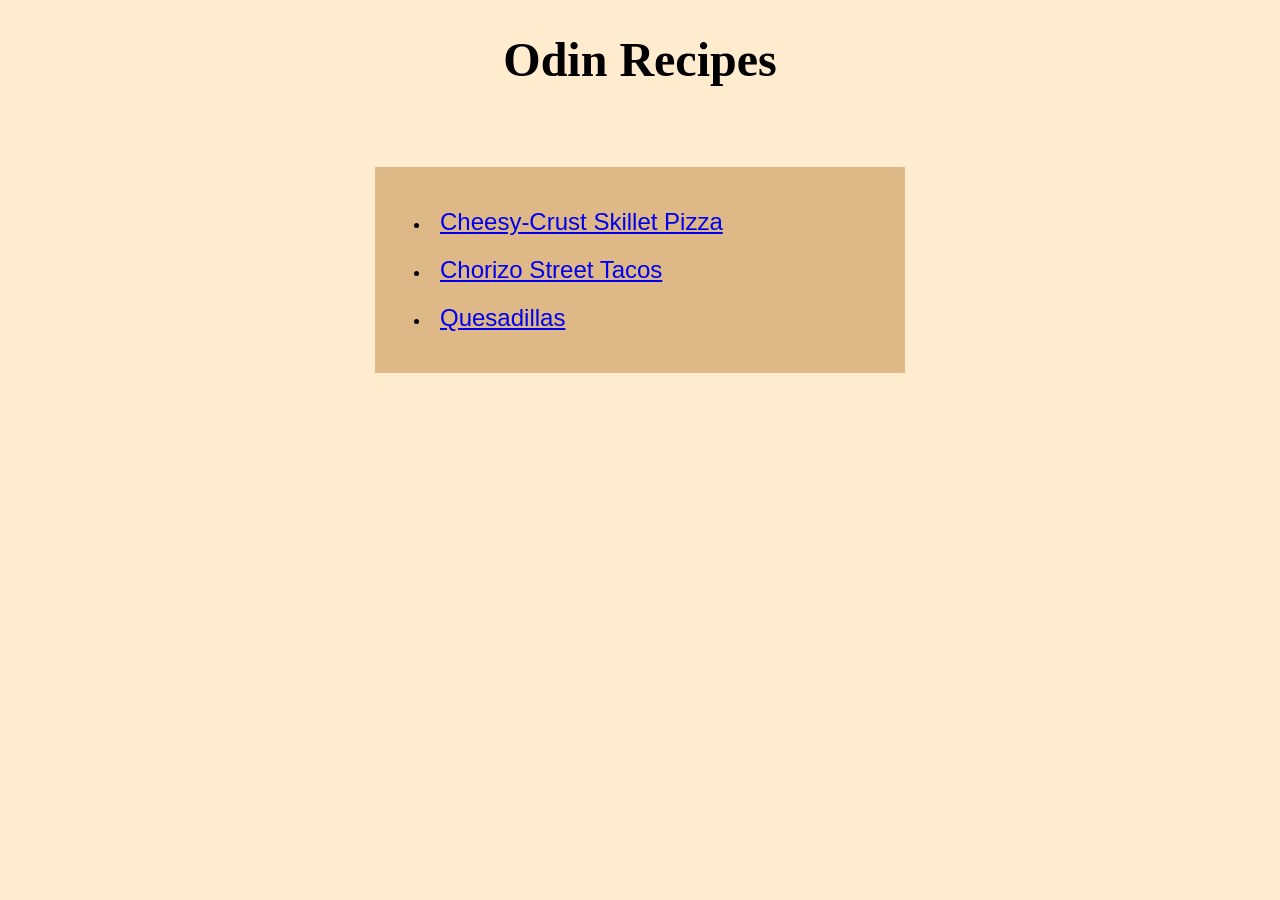
<file: index.html>
<!DOCTYPE html>
<html lang="en">
<head>
    <meta charset="UTF-8">
    <meta name="viewport" content="width=device-width, initial-scale=1.0">
    <title>Document</title>
    <link rel="stylesheet" href="style.css">
</head>
<body>
    <h1>Odin Recipes</h1>
    <div>
        <ul class="recipes">
            <li class="dish"><a href="recipes/pizza.html">Cheesy-Crust Skillet Pizza</a></li>
            <li class="dish"><a href="recipes/tacos.html">Chorizo Street Tacos</a></li>
            <li class="dish"><a href="recipes/quesadillas.html">Quesadillas</a></li>
        </ul>
    </div>
</body>
</html>
</file>
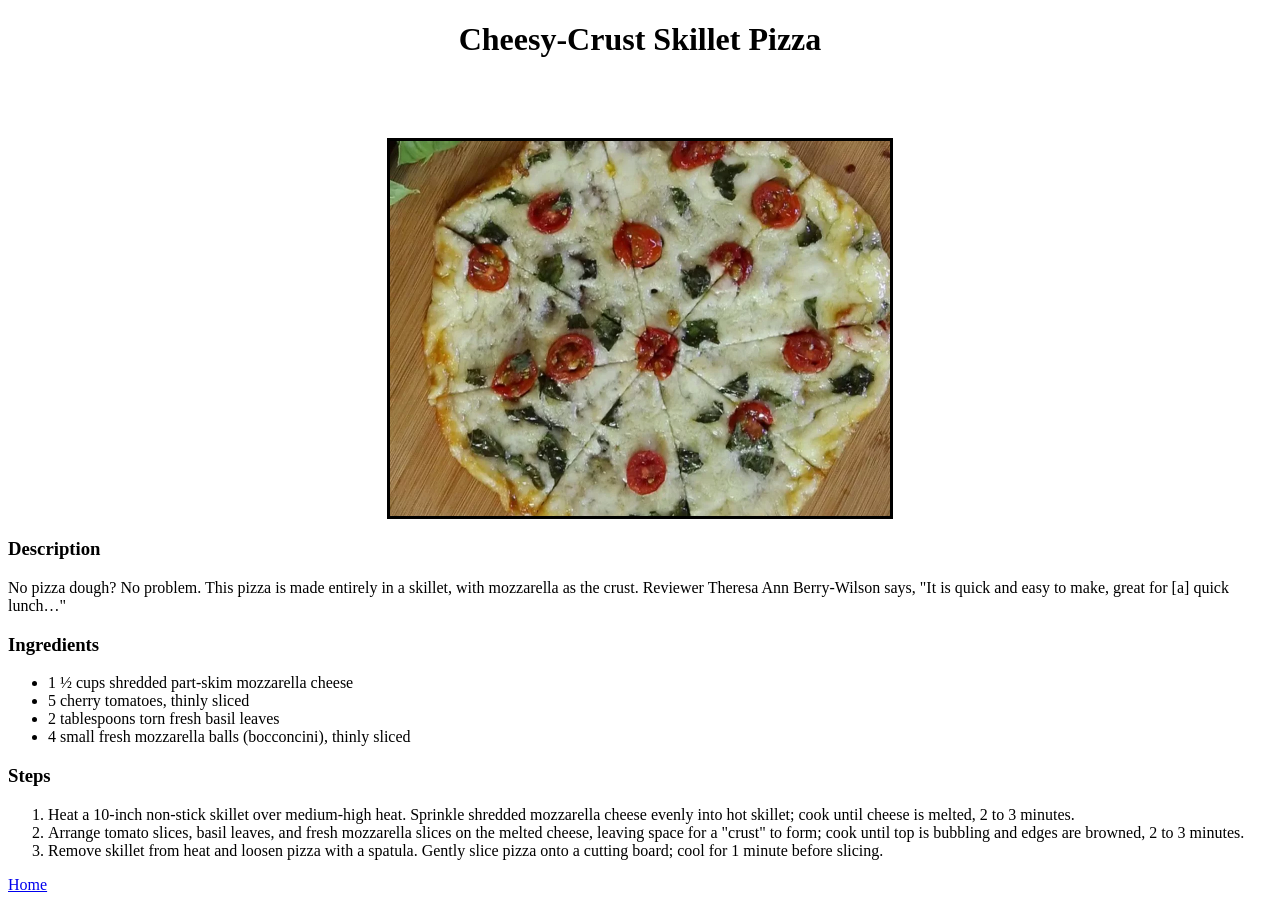
<file: recipes/pizza.html>
<!DOCTYPE html>
<html lang="en">
<head>
    <meta charset="UTF-8">
    <meta name="viewport" content="width=device-width, initial-scale=1.0">
    <title>Document</title>
    <link rel="stylesheet" href="style.css">
</head>
<body>
    <h1>Cheesy-Crust Skillet Pizza</h1>

    <img src="../images/pizza.webp" alt="Skillet-pizza" >

    <h3>Description</h3>

    <p>No pizza dough? No problem. This pizza is made entirely in a skillet, with mozzarella as the crust. Reviewer Theresa Ann Berry-Wilson says, "It is quick and easy to make, great for [a] quick lunch…"</p>

    <h3>Ingredients</h3>

    <ul>
        <li>1 ½ cups shredded part-skim mozzarella cheese</li>

        <li>5 cherry tomatoes, thinly sliced</li>

        <li>2 tablespoons torn fresh basil leaves</li>

        <li>4 small fresh mozzarella balls (bocconcini), thinly sliced</li>
    </ul>

    <h3>Steps</h3>

    <ol>
        <li>Heat a 10-inch non-stick skillet over medium-high heat. Sprinkle shredded mozzarella cheese evenly into hot skillet; cook until cheese is melted, 2 to 3 minutes.</li>

        <li>Arrange tomato slices, basil leaves, and fresh mozzarella slices on the melted cheese, leaving space for a "crust" to form; cook until top is bubbling and edges are browned, 2 to 3 minutes.</li>

        <li>Remove skillet from heat and loosen pizza with a spatula. Gently slice pizza onto a cutting board; cool for 1 minute before slicing.</li>
    </ol>

    <a href="../index.html">Home</a>
</body>
</html>
</file>
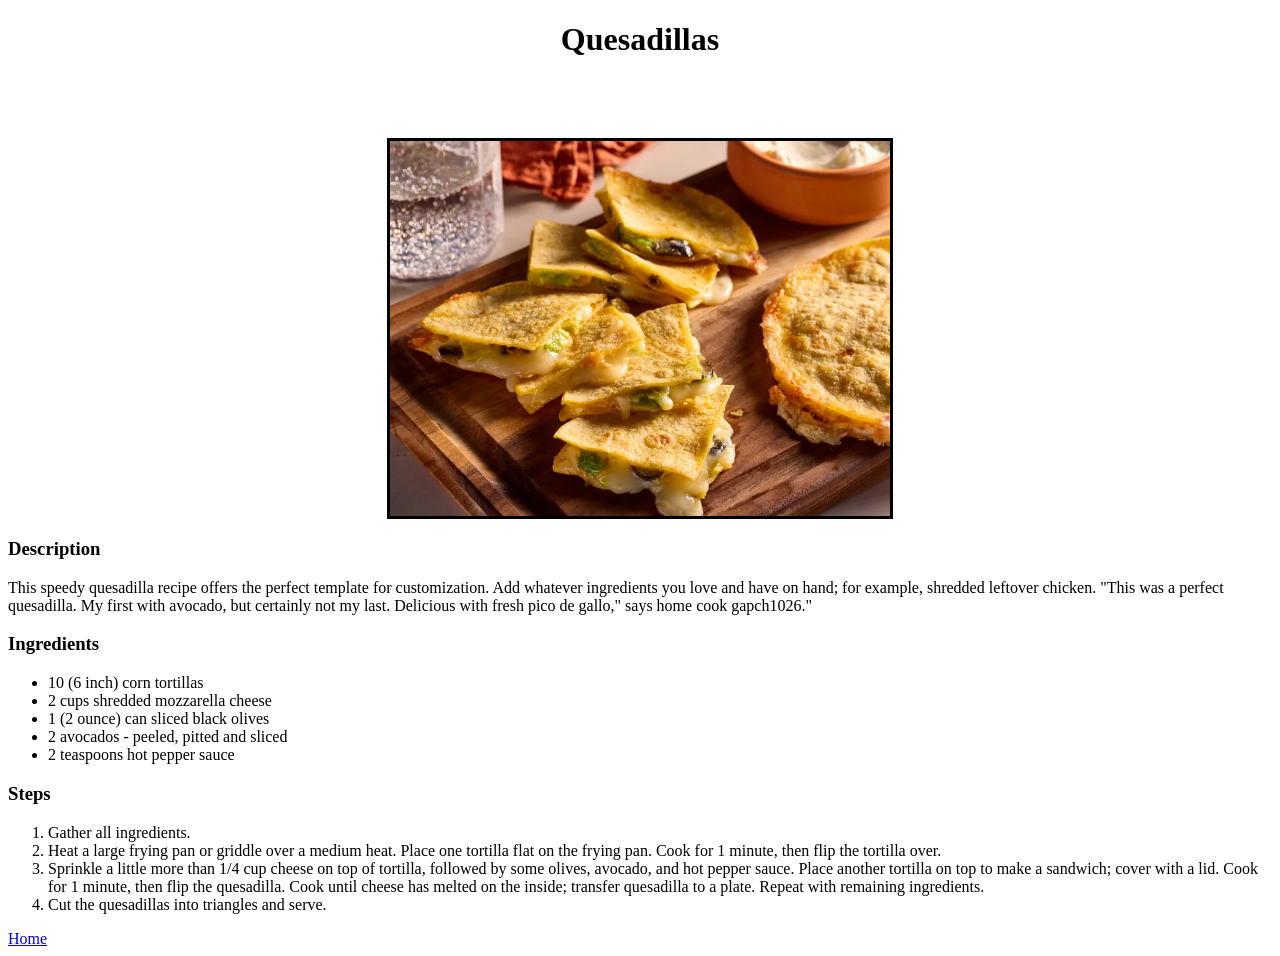
<file: recipes/quesadillas.html>
<!DOCTYPE html>
<html lang="en">
<head>
    <meta charset="UTF-8">
    <meta name="viewport" content="width=device-width, initial-scale=1.0">
    <title>Document</title>
    <link rel="stylesheet" href="style.css">
</head>
<body>
    <h1>Quesadillas</h1>
    <img src="../images/quesadillas.webp" alt="Quesadillas" >

    <h3>Description</h3>

    <p>This speedy quesadilla recipe offers the perfect template for customization. Add whatever ingredients you love and have on hand; for example, shredded leftover chicken. "This was a perfect quesadilla. My first with avocado, but certainly not my last. Delicious with fresh pico de gallo," says home cook gapch1026."</p>

    <h3>Ingredients</h3>

    <ul>
        <li>10 (6 inch) corn tortillas</li>

        <li>2 cups shredded mozzarella cheese</li>

        <li>1 (2 ounce) can sliced black olives</li>

        <li>2 avocados - peeled, pitted and sliced</li>

        <li>2 teaspoons hot pepper sauce</li>
    </ul>

    <h3>Steps</h3>

    <ol>
        <li>Gather all ingredients.</li>

        <li>Heat a large frying pan or griddle over a medium heat. Place one tortilla flat on the frying pan. Cook for 1 minute, then flip the tortilla over.</li>

        <li>Sprinkle a little more than 1/4 cup cheese on top of tortilla, followed by some olives, avocado, and hot pepper sauce. Place another tortilla on top to make a sandwich; cover with a lid. Cook for 1 minute, then flip the quesadilla. Cook until cheese has melted on the inside; transfer quesadilla to a plate. Repeat with remaining ingredients.</li>

        <li>Cut the quesadillas into triangles and serve.</li>
    </ol>

    <a href="../index.html">Home</a>
</body>
</html>
</file>
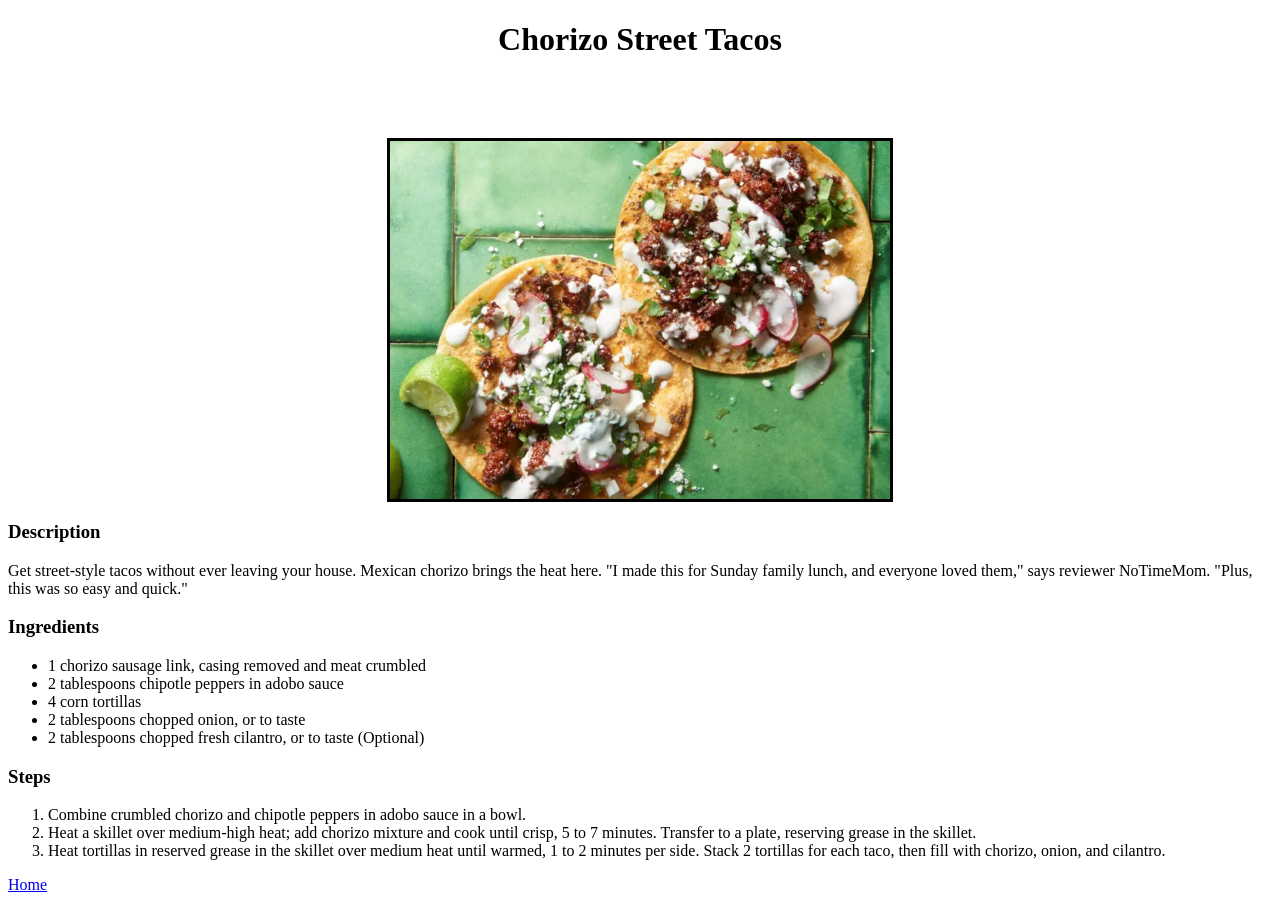
<file: recipes/tacos.html>
<!DOCTYPE html>
<html lang="en">
<head>
    <meta charset="UTF-8">
    <meta name="viewport" content="width=device-width, initial-scale=1.0">
    <title>Document</title>
    <link rel="stylesheet" href="style.css">
</head>
<body>
    <h1>Chorizo Street Tacos</h1>

    <img src="../images/tacos.webp" alt="Tacos" >

    <h3>Description</h3>

    <p>Get street-style tacos without ever leaving your house. Mexican chorizo brings the heat here. "I made this for Sunday family lunch, and everyone loved them," says reviewer NoTimeMom. "Plus, this was so easy and quick."</p>

    <h3>Ingredients</h3>

    <ul>
        <li>1 chorizo sausage link, casing removed and meat crumbled</li>

        <li>2 tablespoons chipotle peppers in adobo sauce</li>

        <li>4 corn tortillas</li>

        <li>2 tablespoons chopped onion, or to taste</li>

        <li>2 tablespoons chopped fresh cilantro, or to taste (Optional)</li>
    </ul>

    <h3>Steps</h3>

    <ol>
        <li>Combine crumbled chorizo and chipotle peppers in adobo sauce in a bowl.</li>

        <li>Heat a skillet over medium-high heat; add chorizo mixture and cook until crisp, 5 to 7 minutes. Transfer to a plate, reserving grease in the skillet.</li>

        <li>Heat tortillas in reserved grease in the skillet over medium heat until warmed, 1 to 2 minutes per side. Stack 2 tortillas for each taco, then fill with chorizo, onion, and cilantro.</li>
    </ol>
    <a href="../index.html">Home</a>
</body>
</html>
</file>
<file: style.css>
body{
    background-color: blanchedalmond;
}

h1{
    font-size: 48px;
    text-align: center;
    margin-bottom: 80px;
}

div{
    width: 500px;
    background-color: burlywood;
    padding: 15px;
    margin: 0 auto ;
}

.dish{
    padding: 10px;
}

a {
  font-family: Arial, sans-serif;
  font-size: 24px;
}
</file>
<file: recipes/style.css>
h1{
    text-align: center;
    margin-bottom: 80px;
}

img{
    width: 500px;
    display: block;
    margin: 0 auto;
    border: 3px solid black;

}
</file>
